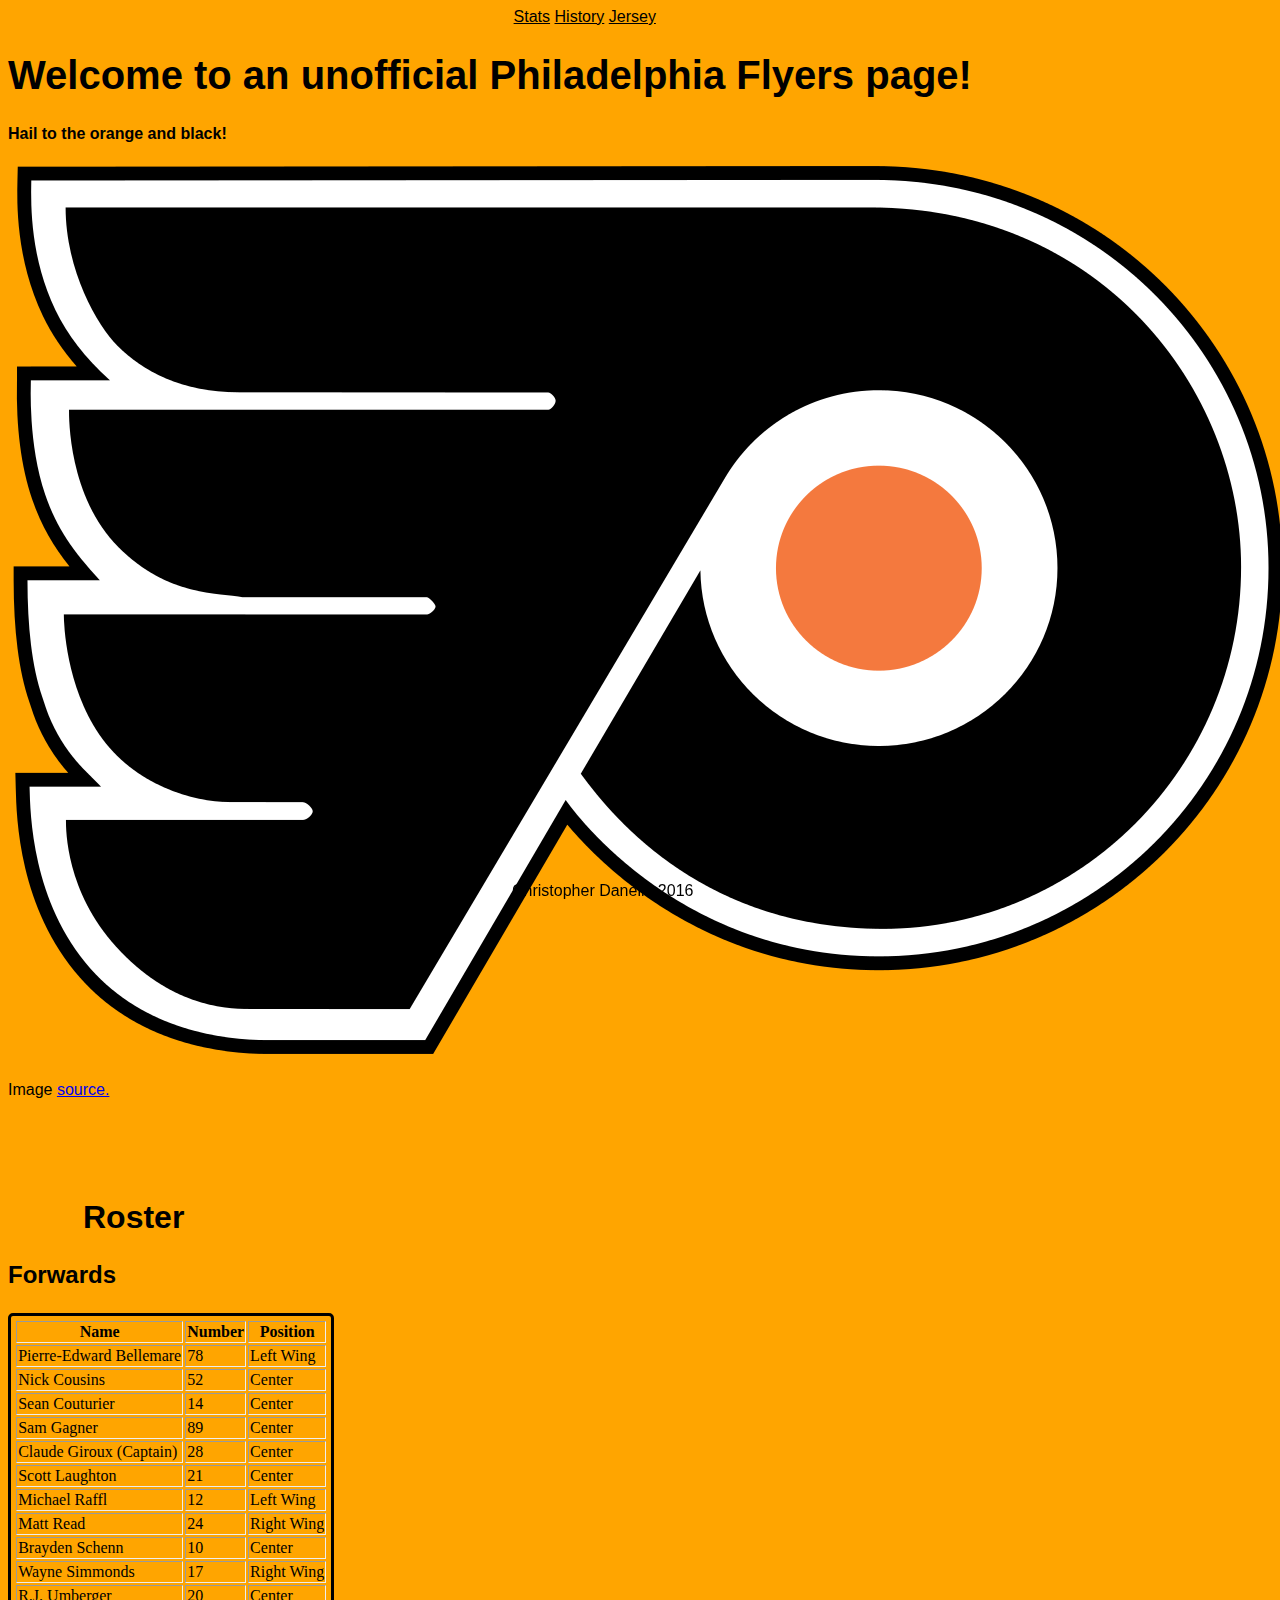
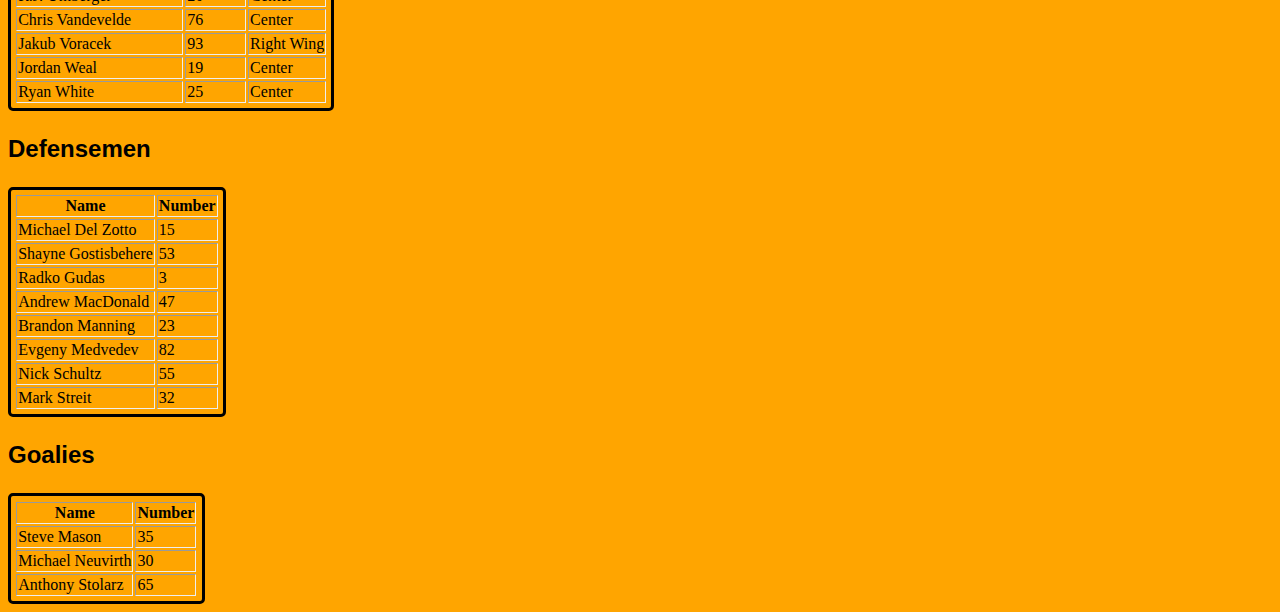
<file: index.html>
<!DOCTYPE html>
<html>
<head>
	<link rel="stylesheet" href="styles.css" type="text/css">
	<title>Chris's Philadelphia Flyers Page</title>
</head>
<body>
	<header>
	<nav id="nav">
		<a href="stats.html">Stats</a>
		<a href="history.html">History</a>
		<a href="jersey.html">Jersey</a>
	</nav>
	</header>
	<section>
	<h1>Welcome to an unofficial Philadelphia Flyers page!</h1>
		<p><strong>Hail to the orange and black!</strong></p>
		<img class="logo" src="images/flyers.jpg" alt="flyers logo">
		<p>Image <a href="https://en.wikipedia.org/wiki/File:Philadelphia_Flyers.svg">source.</a></p>
	</section>
	<section class="roster">
	<h2 id="rosheader">Roster</h2>
		<table border=1 class="table" id="forwards">
			<tr>
				<th>Name</th>
				<th>Number</th>
				<th>Position</th>
			</tr>
			<tr>
			<h3>Forwards<h3>
				<td>Pierre-Edward Bellemare</td>
				<td>78</td>
				<td>Left Wing</td>
			</tr>
			<tr>
				<td>Nick Cousins</td>
				<td>52</td>
				<td>Center</td>
			</tr>
			<tr>
				<td>Sean Couturier</td>
				<td>14</td>
				<td>Center</td>
			</tr>
			<tr>
				<td>Sam Gagner</td>
				<td>89</td>
				<td>Center</td>
			</tr>
			<tr>
				<td>Claude Giroux (Captain)</td>
				<td>28</td>
				<td>Center</td>
			</tr>
			<tr>
				<td>Scott Laughton</td>
				<td>21</td>
				<td>Center</td>
			</tr>
			<tr>
				<td>Michael Raffl</td>
				<td>12</td>
				<td>Left Wing</td>
			</tr>
			<tr>
				<td>Matt Read</td>
				<td>24</td>
				<td>Right Wing</td>
			</tr>
			<tr>
				<td>Brayden Schenn</td>
				<td>10</td>
				<td>Center</td>
			</tr>
			<tr>
				<td>Wayne Simmonds</td>
				<td>17</td>
				<td>Right Wing</td>
			</tr>
			<tr>
				<td>R.J. Umberger</td>
				<td>20</td>
				<td>Center</td>
			</tr>
			<tr>
				<td>Chris Vandevelde</td>
				<td>76</td>
				<td>Center</td>
			</tr>
			<tr>
				<td>Jakub Voracek</td>
				<td>93</td>
				<td>Right Wing</td>
			</tr>
			<tr>
				<td>Jordan Weal</td>
				<td>19</td>
				<td>Center</td>
			</tr>
			<tr>
				<td>Ryan White</td>
				<td>25</td>
				<td>Center</td>
			</tr>
		</table>
		<table border=1 class="table" id="defense">
			<tr>
				<th>Name</th>
				<th>Number</th>
			</tr>
			<tr>
			<h3>Defensemen</h3>
				<td>Michael Del Zotto</td>
				<td>15</td>
			</tr>
			<tr>
				<td>Shayne Gostisbehere</td>
				<td>53</td>
			</tr>
			<tr>
				<td>Radko Gudas</td>
				<td>3</td>
			</tr>
			<tr>
				<td>Andrew MacDonald</td>
				<td>47</td>
			</tr>
			<tr>
				<td>Brandon Manning</td>
				<td>23</td>
			</tr>
			<tr>
				<td>Evgeny Medvedev</td>
				<td>82</td>
			</tr>
			<tr>
				<td>Nick Schultz</td>
				<td>55</td>
			</tr>
			<tr>
				<td>Mark Streit</td>
				<td>32</td>
			</tr>
		</table>
		<table border=1 class="table" id="goalies">
			<tr>
				<th>Name</th>
				<th>Number</th>
			</tr>
			<tr>
			<h3>Goalies</h3>
				<td>Steve Mason</td>
				<td>35</td>
			</tr>
			<tr>
				<td>Michael Neuvirth</td>
				<td>30</td>
			</tr>
			<tr>
				<td>Anthony Stolarz</td>
				<td>65</td>
			</tr>
		</table>
	</section>
</body>
<footer>Christopher Danella 2016</footer>
</html>
</file>
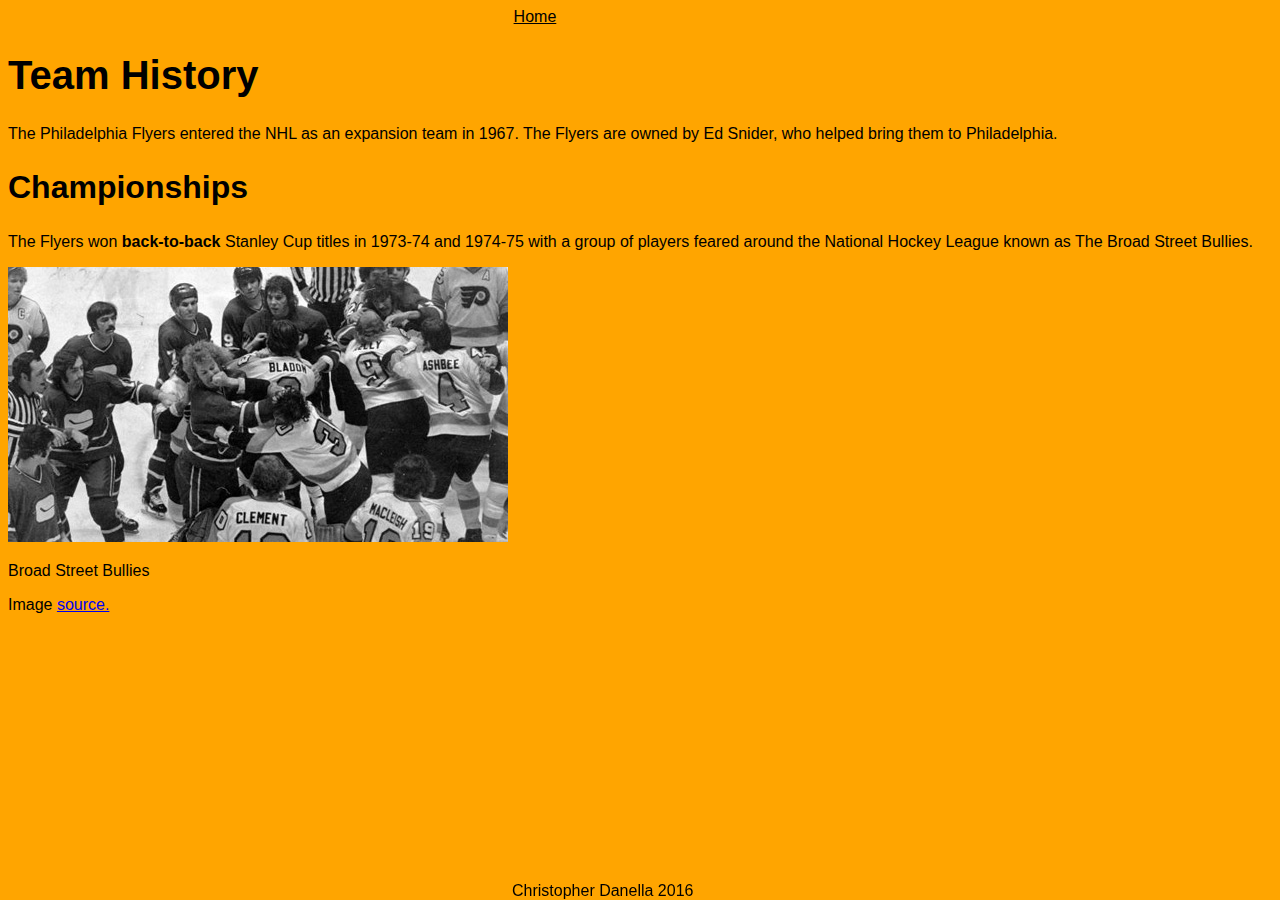
<file: history.html>
<!DOCTYPE html>
<html>
<head>
	<link rel="stylesheet" href="styles.css" type="text/css">
	<title>Flyers History</title>
</head>
<body>
<header>
	<nav id="nav">
		<a href="index.html">Home</a>
	</nav>
	</header>
<h1>Team History</h1>
	<p>The Philadelphia Flyers entered the NHL as an expansion team in 1967. The Flyers are owned by Ed Snider, who helped bring them to Philadelphia.</p>
<h2>Championships</h2>
	<p>The Flyers won <strong>back-to-back</strong> Stanley Cup titles in 1973-74 and 1974-75 with a group of players feared around the National Hockey League known as The Broad Street Bullies.</p>
	<img src="images/bsb.jpg" alt="broad street bullies">
	<p>Broad Street Bullies</p>
	<p>Image <a href="http://thegoodpoint.com/philadelphia-flyer-broad-street-bullies/">source.</a></p>
</body>
<footer>Christopher Danella 2016</footer>
</html>
</file>
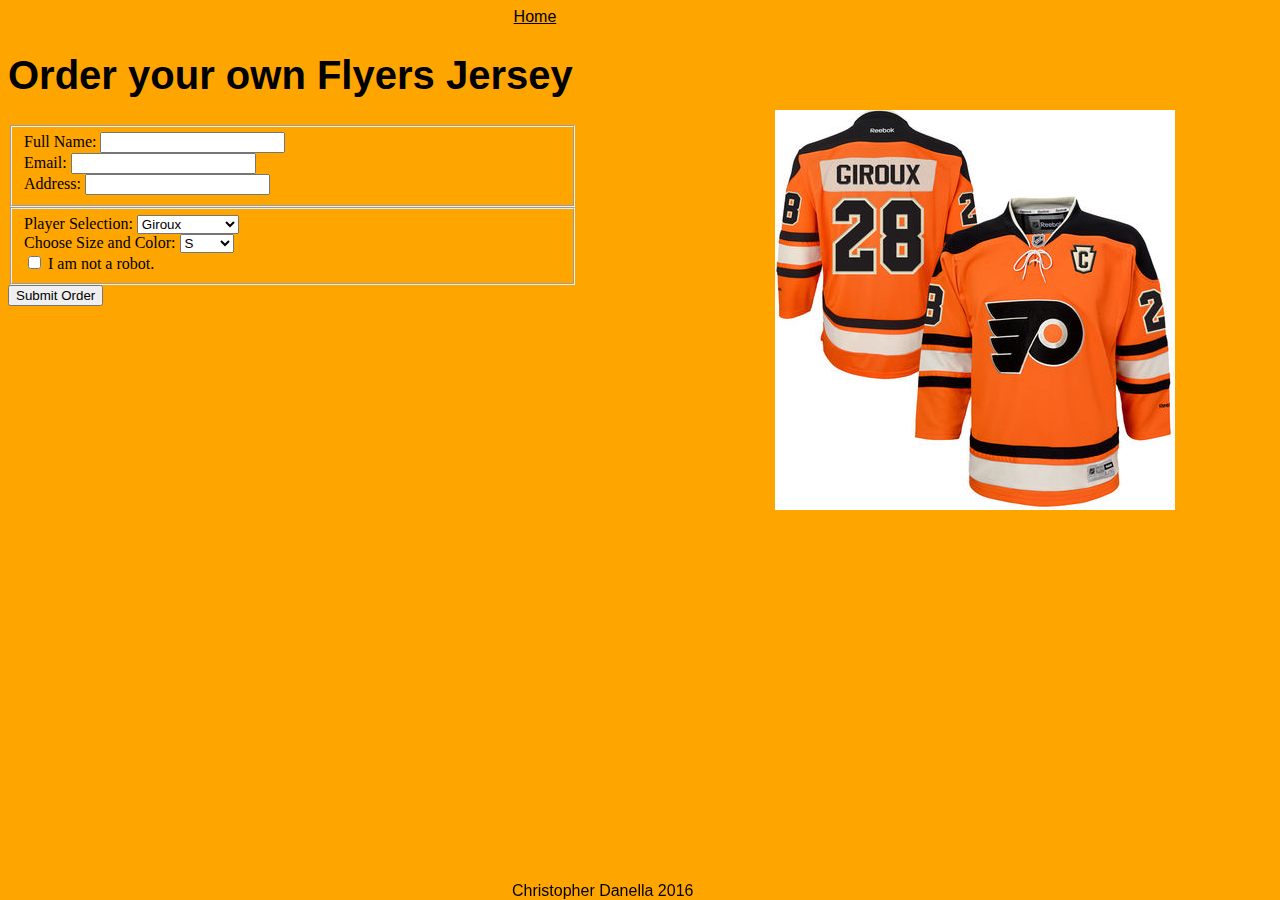
<file: jersey.html>
<!DOCTYPE html>
<html>
<head>
  <link rel="stylesheet" href="styles.css" type="text/css">
	<title>Jersey Selection</title>
</head>
<body id="jersey">
	<header>
	<nav id="nav">
		<a href="index.html">Home</a>
	</nav>
	</header>
<h1 class="header">Order your own Flyers Jersey</h1>
<form name="jersey" action="index.html" method="post" id="form">
  <fieldset>
  <div>
    <label>Full Name:</label>
    <input type="name" name="name">
  </div>
  <div>
    <label>Email:</label>
    <input type="email" name="email">
  </div>
  <div>
  	<label>Address:</label>
  	<input type="address" name="address">
  </div>
  </fieldset>
  <fieldset>
  <div>
  	<label>Player Selection:</label>
  	<select name="player">
  		<option value="player">Giroux</option>
  		<option value="player">Gostisbehere</option>
  		<option value="player">Simmonds</option>
  	</select>
  	</div>
  	<div>
  	<label>Choose Size and Color:</label>
  <select>
  <optgroup label="Home Jersey">
      <option>S</option>
      <option>M</option>
      <option>L</option>
      <option>XL</option>
  </optgroup> 
  <optgroup label="Away Jersey">
      <option>S</option>
      <option>M</option>
      <option>L</option>
      <option>XL</option>
  </optgroup>
  <optgroup label="Alternate Jersey">
      <option>S</option>
      <option>M</option>
      <option>L</option>
      <option>XL</option>
      </optgroup>
  </select>
  </label>
  </div>
  <div>
  	<input type="checkbox" name="cb-agree" value="agree">
  	I am not a robot.
  </div>
  </fieldset>
  <button type="submit">Submit Order</button>
</form>
</body>
<footer>Christopher Danella 2016</footer>
</html>
</file>
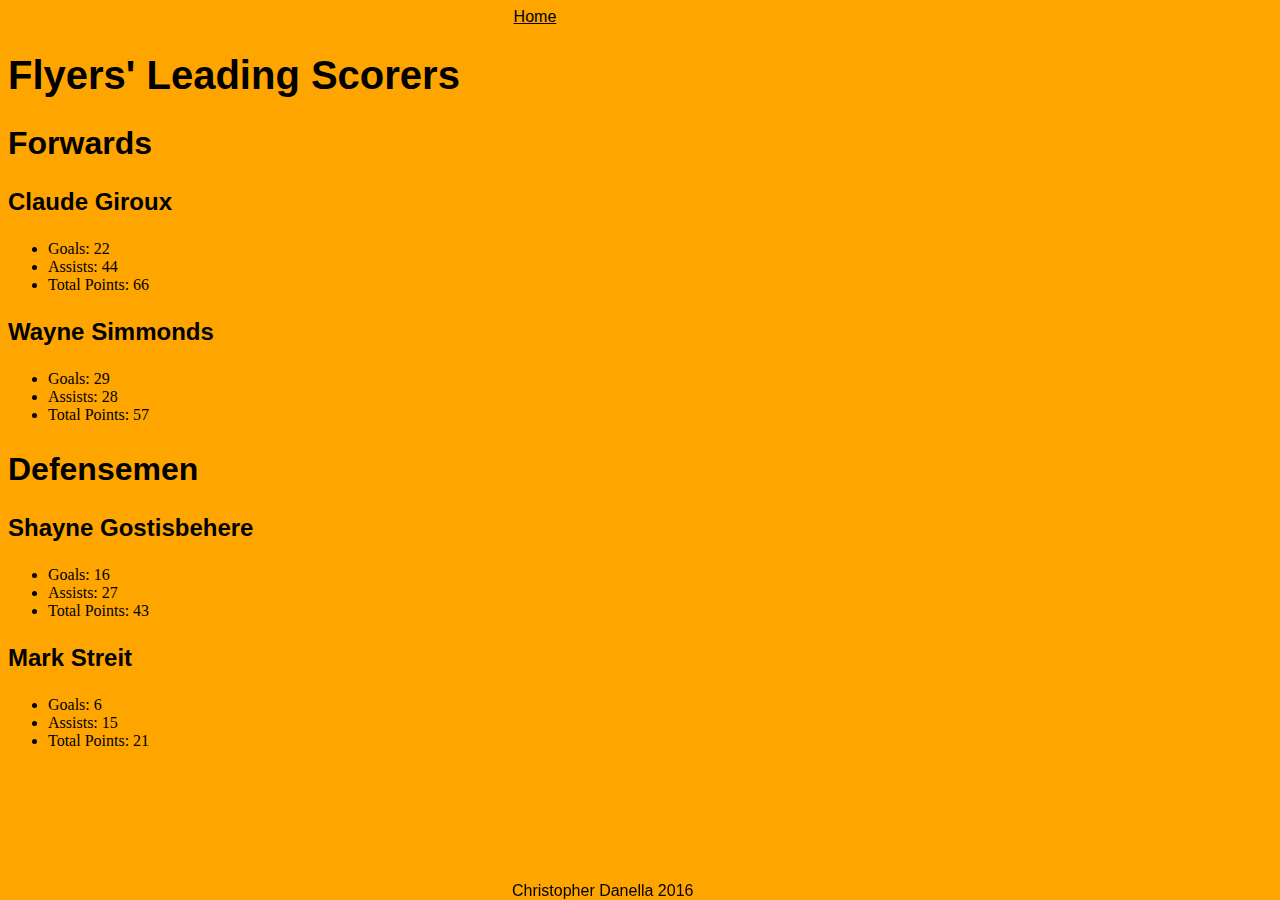
<file: stats.html>
<!DOCTYPE html>
<html>
<head>
	<link rel="stylesheet" href="styles.css" type="text/css">
	<title>Flyers Stats</title>
</head>
<body>
	<header>
	<nav id="nav">
		<a href="index.html">Home</a>
	</nav>
	</header>
	<h1>Flyers' Leading Scorers</h1>
		<h2>Forwards</h2>
		<h3>Claude Giroux</h3>
		<ul>
			<li>Goals: 22</li>
			<li>Assists: 44</li>
			<li>Total Points: 66</li>
		</ul>
		<h3>Wayne Simmonds</h3>
		<ul>
			<li>Goals: 29</li>
			<li>Assists: 28</li>
			<li>Total Points: 57</li>
		</ul>
		<h2>Defensemen</h2>
		<h3>Shayne Gostisbehere</h3>
		<ul>
			<li>Goals: 16</li>
			<li>Assists: 27</li>
			<li>Total Points: 43</li>
		</ul>
		<h3>Mark Streit</h3>
		<ul>
			<li>Goals: 6</li>
			<li>Assists: 15</li>
			<li>Total Points: 21</li>
		</ul>

</body>
<footer>Christopher Danella 2016</footer>
</html>
</file>
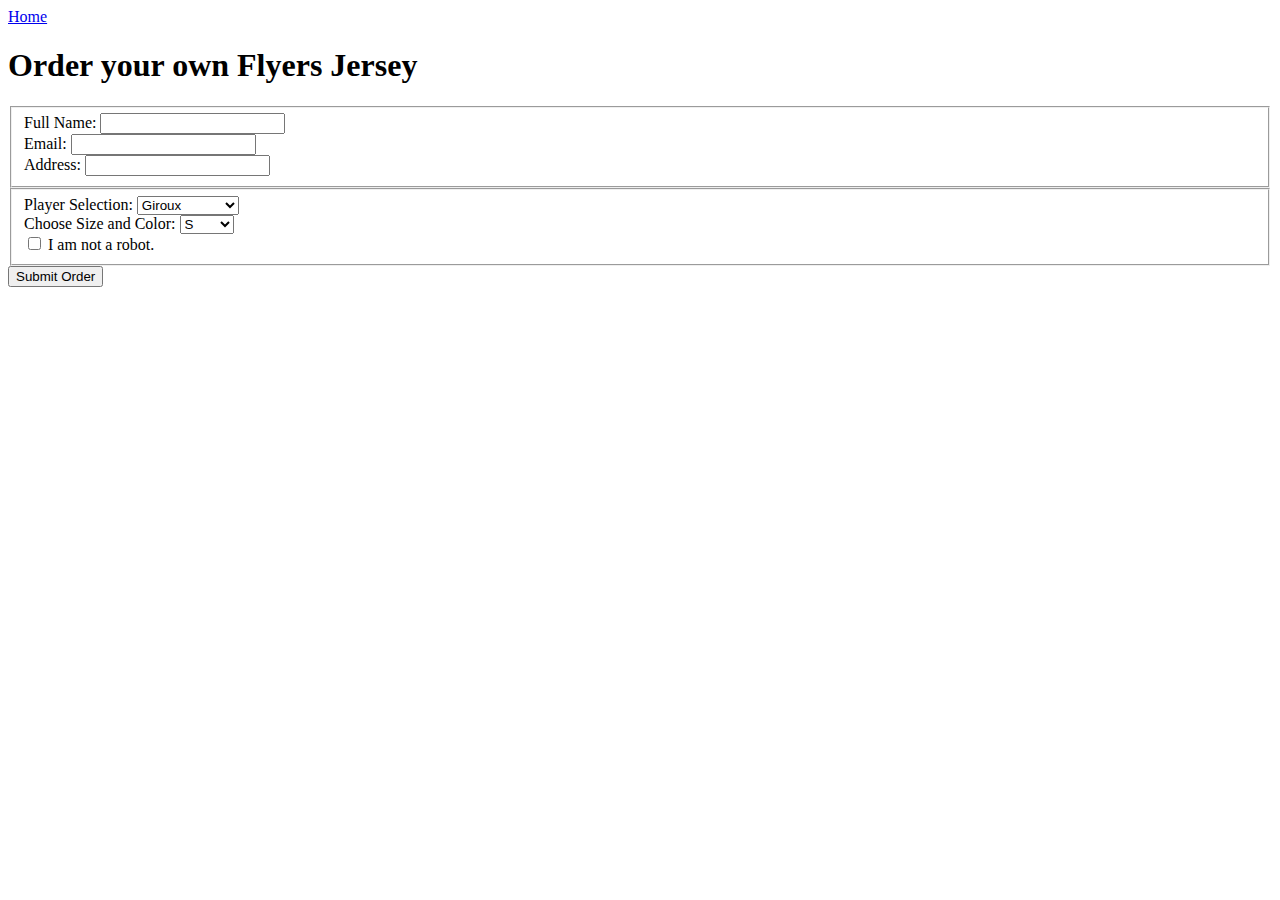
<file: christopherdanella.github.io/jersey.html>
<!DOCTYPE html>
<html>
<head>
	<title>Jersey Selection</title>
</head>
<body>
	<header>
	<nav>
		<a href="index.html">Home</a>
	</nav>
	</header>
<h1>Order your own Flyers Jersey</h1>
<form name="jersey" action="index.html" method="post">
  <fieldset>
  <div>
    <label>Full Name:</label>
    <input type="name" name="name">
  </div>
  <div>
    <label>Email:</label>
    <input type="email" name="email">
  </div>
  <div>
  	<label>Address:</label>
  	<input type="address" name="address">
  </div>
  </fieldset>
  <fieldset>
  <div>
  	<label>Player Selection:</label>
  	<select name="player">
  		<option value="player">Giroux</option>
  		<option value="player">Gostisbehere</option>
  		<option value="player">Simmonds</option>
  	</select>
  	</div>
  	<div>
  	<label>Choose Size and Color:</label>
  <select>
  <optgroup label="Home Jersey">
      <option>S</option>
      <option>M</option>
      <option>L</option>
      <option>XL</option>
  </optgroup> 
  <optgroup label="Away Jersey">
      <option>S</option>
      <option>M</option>
      <option>L</option>
      <option>XL</option>
  </optgroup>
  <optgroup label="Alternate Jersey">
      <option>S</option>
      <option>M</option>
      <option>L</option>
      <option>XL</option>
      </optgroup>
  </select>
  </label>
  </div>
  <div>
  	<input type="checkbox" name="cb-agree" value="agree">
  	I am not a robot.
  </div>
  </fieldset>
  <button type="submit">Submit Order</button>
</form>
</body>
</html>
</file>
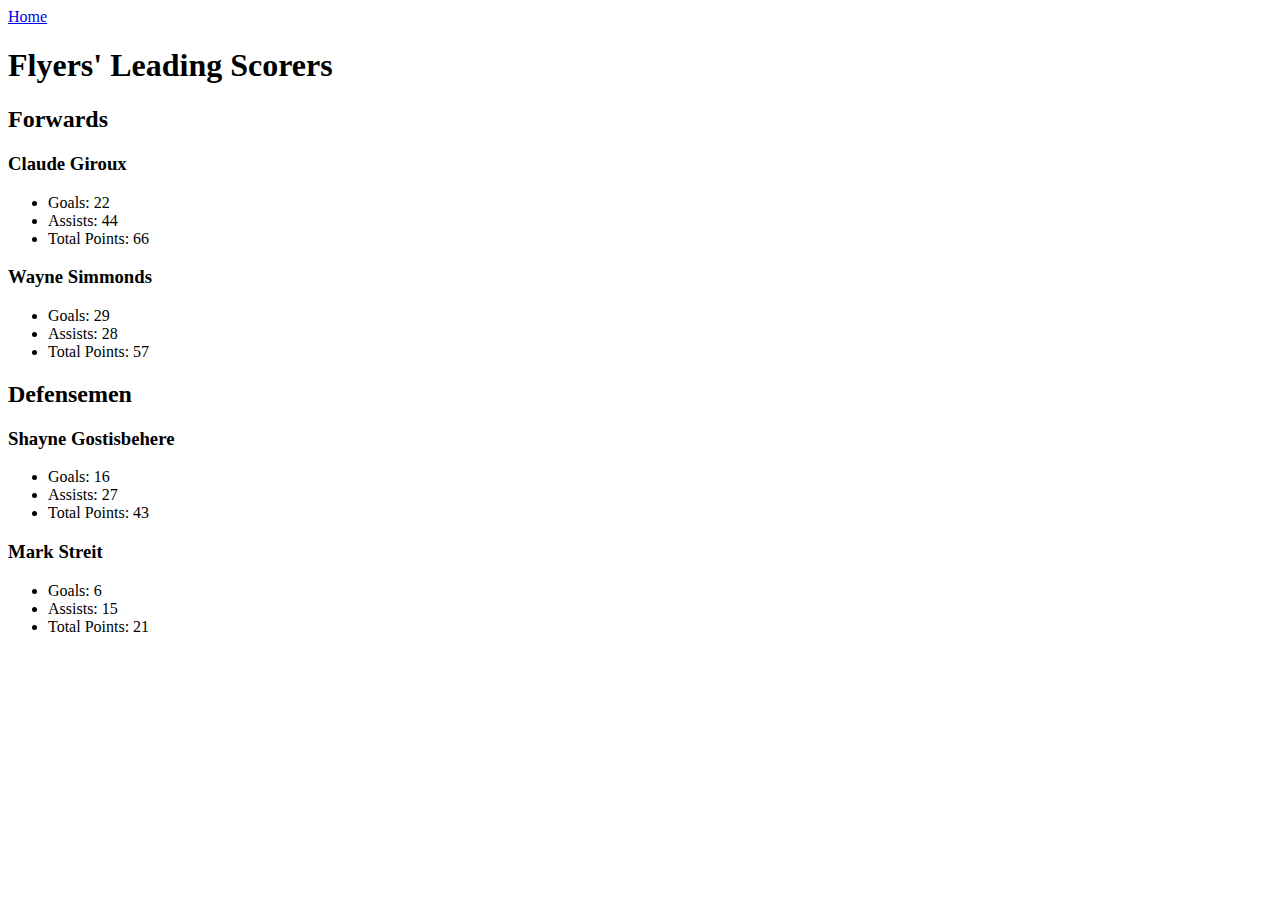
<file: christopherdanella.github.io/stats.html>
<!DOCTYPE html>
<html>
<head>
	<title>Flyers Stats</title>
</head>
<body>
	<header>
	<nav>
		<a href="index.html">Home</a>
	</nav>
	</header>
	<h1>Flyers' Leading Scorers</h1>
		<h2>Forwards</h2>
		<h3>Claude Giroux</h3>
		<ul>
			<li>Goals: 22</li>
			<li>Assists: 44</li>
			<li>Total Points: 66</li>
		</ul>
		<h3>Wayne Simmonds</h3>
		<ul>
			<li>Goals: 29</li>
			<li>Assists: 28</li>
			<li>Total Points: 57</li>
		</ul>
		<h2>Defensemen</h2>
		<h3>Shayne Gostisbehere</h3>
		<ul>
			<li>Goals: 16</li>
			<li>Assists: 27</li>
			<li>Total Points: 43</li>
		</ul>
		<h3>Mark Streit</h3>
		<ul>
			<li>Goals: 6</li>
			<li>Assists: 15</li>
			<li>Total Points: 21</li>
		</ul>

</body>
</html>
</file>
<file: styles.css>
body {
	background-color: orange;
}

.table {
	border: 3px solid;
	border-radius: 5px;
	padding: .2em;
}

h1 {
	font-family: Helvetica, sans-serif;
	font-size: 2.5em;
}

p {
	font-family: Helvetica, sans-serif;
}

h2 {
	font-family: Helvetica, sans-serif;
	font-size: 2.0em;
}

#rosheader {
	font-family: Helvetica, sans-serif;
	font-size: 2.0em;
	margin-bottom: 25px;
	margin-left: 75px;
	margin-top: 100px;

}

h3 {
	font-family: Helvetica, sans-serif;
	font-size: 1.5em;
	}

header {
	font-family: Helvetica, sans-serif;
}

footer {
	font-family: Georgia, sans-serif;
	width: 20%;
	bottom: 0;
	margin: auto;
	position: fixed;
	left: 50%;
	margin-left: -10%;
}

#nav {
	margin-bottom: 50px;
	width: 20%;
	margin: auto;

}

nav a {
	color: black;

}

nav a:visited {
	color: white;

}

nav a:hover{
	color: red;
}
#jersey {
	background-image: url(images/jersey.jpeg);
	background-repeat: no-repeat;
	background-position: 775px 110px;

}

#form {
	max-width: 45%;

}

@media screen and (max-width: 500px) {
	body {
		display: block;
		font-size: .9em;
	}
}
</file>
